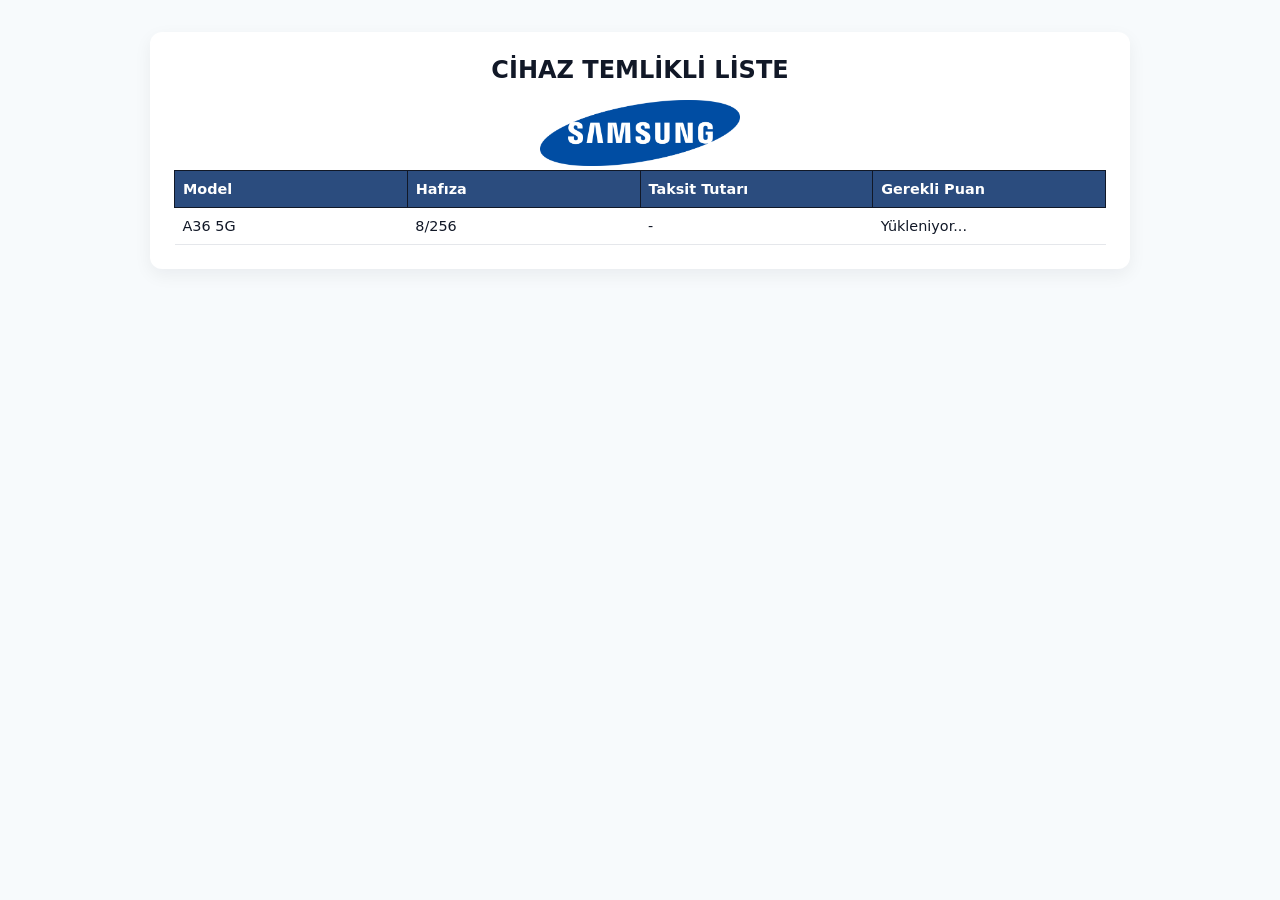
<file: index.html>
<!doctype html>
<html lang="tr">
<head>
  <meta charset="utf-8" />
  <meta name="viewport" content="width=device-width, initial-scale=1" />
  <title>Cihaz Temlikli Liste</title>
  <link rel="stylesheet" href="style.css">
</head>
<body>
  <div class="wrap">

    <div class="card">
      <h1>CİHAZ TEMLİKLİ LİSTE</h1>
      <div id="mobiliptal" class="samsunglogo">
        <img width="200vh" src="samsung.png" alt="">
      </div>

      <div class="table-wrap">
        <table>
          <thead>
            <tr>
              <th>Model</th>
              <th>Hafıza</th>
              <th>Taksit Tutarı</th>
              <th>Gerekli Puan</th>
            </tr>
          </thead>
          <tbody>
            <tr>
              <td data-label="Model"><span>A36 5G</span></td>
              <td data-label="Hafıza"><span>8/256</span></td>
              <td data-label="Taksit Tutarı" id="taksitTutari">-</td>
              <td data-label="Gerekli Puan" id="gerekliPuan">Yükleniyor...</td>
            </tr>
          </tbody>
        </table>
      </div>
    </div>
  </div>

  <!-- JavaScript dosyalarını en alta ekle -->
  <script src="script.js"></script>
</body>
</html>
</file>
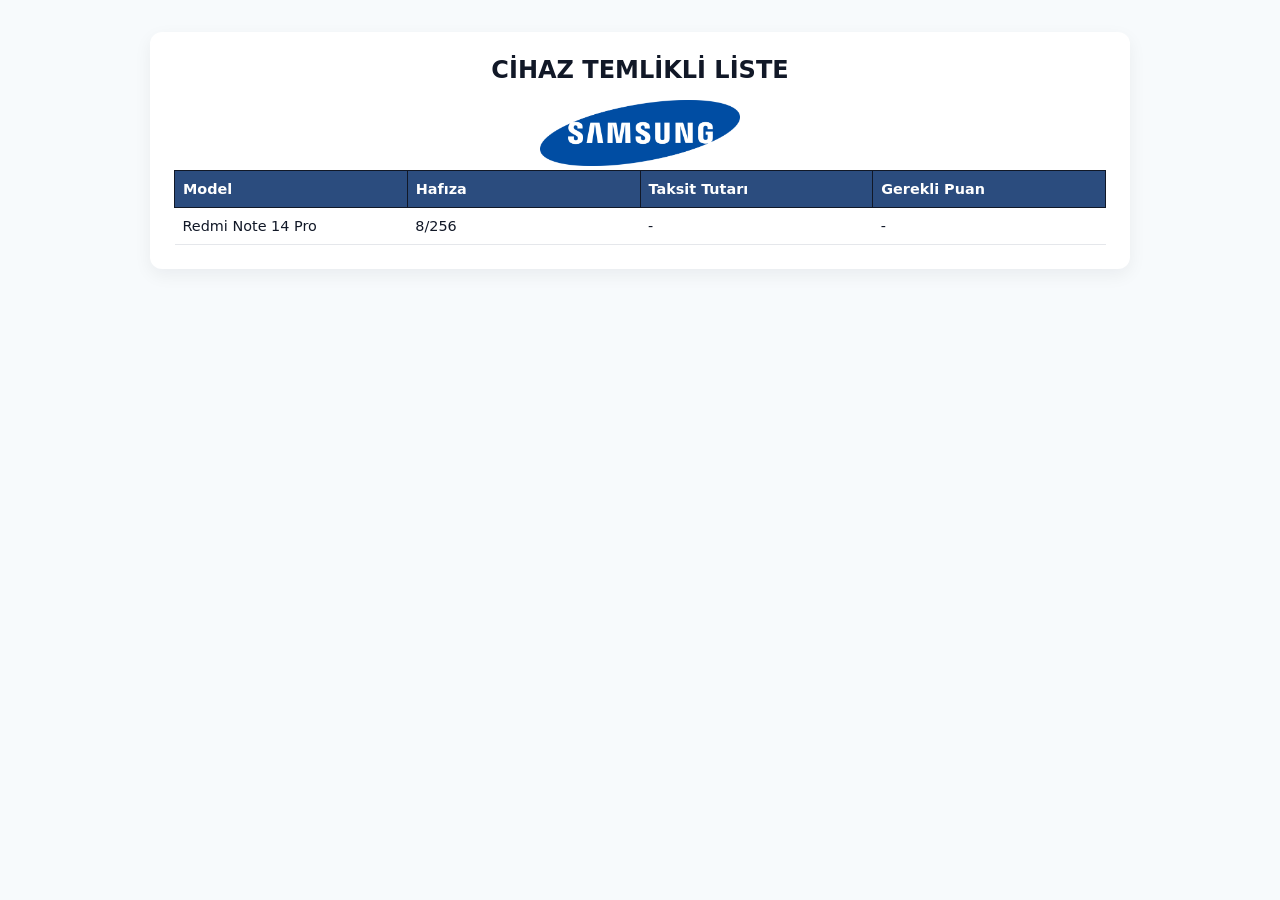
<file: cihaz_liste.html>
<!doctype html>
<html lang="tr">
<head>
  <meta charset="utf-8" />
  <meta name="viewport" content="width=device-width, initial-scale=1" />
  <title>Cihaz Temlikli Liste</title>
  <link rel="stylesheet" href="style.css">
</head>
<body>
  <div class="wrap">
    <div class="card">
      <h1>CİHAZ TEMLİKLİ LİSTE</h1>
      <div class="samsunglogo"><img width="200vh" src="samsung.png" alt=""></div>

      <div class="table-wrap">
        <table>
          <thead>
            <tr>
              <th>Model</th>
              <th>Hafıza</th>
              <th>Taksit Tutarı</th>
              <th>Gerekli Puan</th>
            </tr>
          </thead>
          <tbody>
            <tr>
              <td data-label="Model"><span>Redmi Note 14 Pro</span></td>
              <td data-label="Hafıza"><span>8/256</span></td>
              <td data-label="Taksit Tutarı"><span>-</span></td>
              <td data-label="Gerekli Puan"><span>-</span></td>
            </tr>
          </tbody>
        </table>
      </div>
    </div>
  </div>
</body>
</html>
</file>
<file: style.css>
:root {
  --bg: #f7fafc;
  --card: #ffffff;
  --muted: #6b7280;
  --radius: 12px;
  --max-width: 980px;
  font-family: Inter, ui-sans-serif, system-ui, -apple-system, "Segoe UI", Roboto, "Helvetica Neue", Arial;
}

html, body {
  height: 100%;
  margin: 0;
  background: var(--bg);
  color: #111827;
}

.wrap {
  min-height: 100%;
  display: flex;
  flex-direction: column; /* 🔹 Kartları alt alta dizer */
  align-items: center;
  justify-content: flex-start;
  gap: 24px; /* 🔹 Kartlar arasında boşluk */
  padding: 32px 16px;
  box-sizing: border-box;
}


.card {
  width: 100%;
  max-width: var(--max-width);
  background: var(--card);
  box-shadow: 0 6px 18px rgba(15,23,42,0.06);
  padding: 24px;
  border-radius: var(--radius);
  box-sizing: border-box;
}

h1 {
  font-size: 1.5rem;
  margin: 0 0 16px;
  text-align: center;
}

.table-wrap {
  width: 100%;
  overflow: hidden; /* 🔥 Yana kaydırma tamamen kapalı */
}

table {
  border-collapse: collapse;
  width: 100%; /* 🔥 Tam genişlik */
  table-layout: fixed; /* Sütunlar esnek ama sığar */
  word-wrap: break-word;
}

thead tr {
  background: #2b4c7e;
  color: #fff;
}

thead th {
  border: 1px solid #111827;
  padding: 10px 8px;
  text-align: left;
  font-size: 0.9rem;
}

tbody tr {
  border-bottom: 1px solid #e5e7eb;
}

td {
  padding: 10px 8px;
  text-align: left;
  font-size: 0.9rem;
  vertical-align: top;
  word-break: break-word;
}



@media (min-width: 767px) {
  .mobiliptal {
    display: none;
  }
}

/* 🔹 Mobil görünüm */
@media (max-width: 768px) {
  table {
    border: none;
    table-layout: auto;
  }

  thead {
    display: none; /* Başlık gizleniyor */
  }

  tbody tr {
    display: block;
    background: #fff;
    margin-bottom: 14px;
    box-shadow: 0 4px 10px rgba(0, 0, 0, 0.05);
    border-radius: 10px;
    padding: 10px 0;
  }

  tbody td {
    display: flex;
    justify-content: space-between;
    padding: 8px 14px;
    border-bottom: 1px solid #f1f5f9;
  }

  tbody td:last-child {
    border-bottom: none;
  }

  tbody td::before {
    content: attr(data-label);
    font-weight: 600;
    color: var(--muted);
    flex: 1;
  }

  tbody td span {
    flex: 1;
    text-align: right;
    font-weight: 500;
  }
}

.samsunglogo {
  text-align: center;
}
.samsunglogoblok {
background-color: rgb(255, 255, 255);
}
</file>
